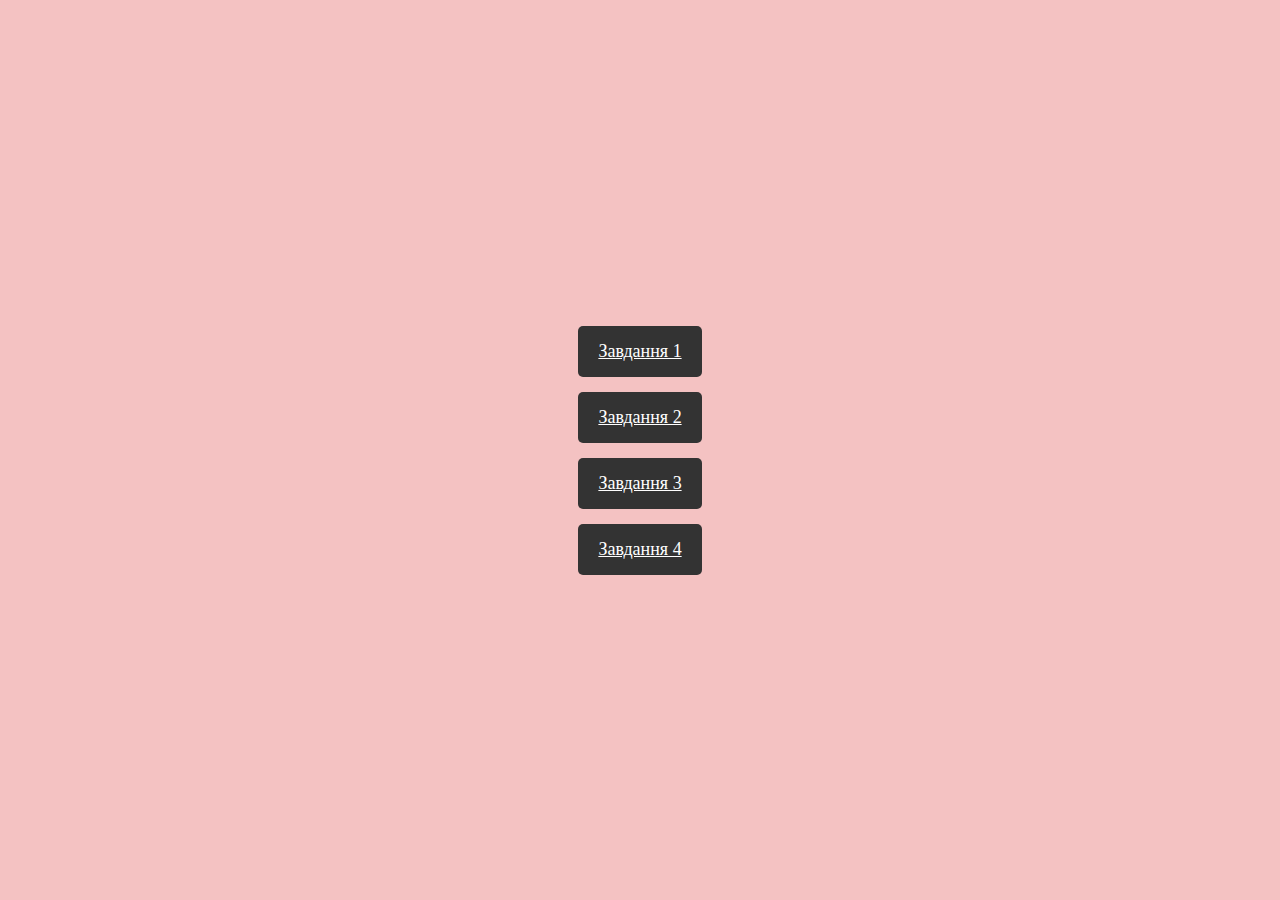
<file: lab6/index.html>
<!DOCTYPE html>
<html lang="uk">
<head>
    <meta charset="UTF-8">
    <meta name="viewport" content="width=device-width, initial-scale=1.0">
    <title>Лабораторна робота №11</title>
    <link rel="stylesheet" href="styles/styles.css">
</head>
<body>
    <div class="button-container">
        <a href="html/lab1_1.html" class="button">Завдання 1</a>
        <a href="html/lab1_2.html" class="button">Завдання 2</a>
        <a href="html/lab1_3.html" class="button">Завдання 3</a>
        <a href="html/lab1_4.html" class="button">Завдання 4</a>
    </div>
</body>
</html>
</file>
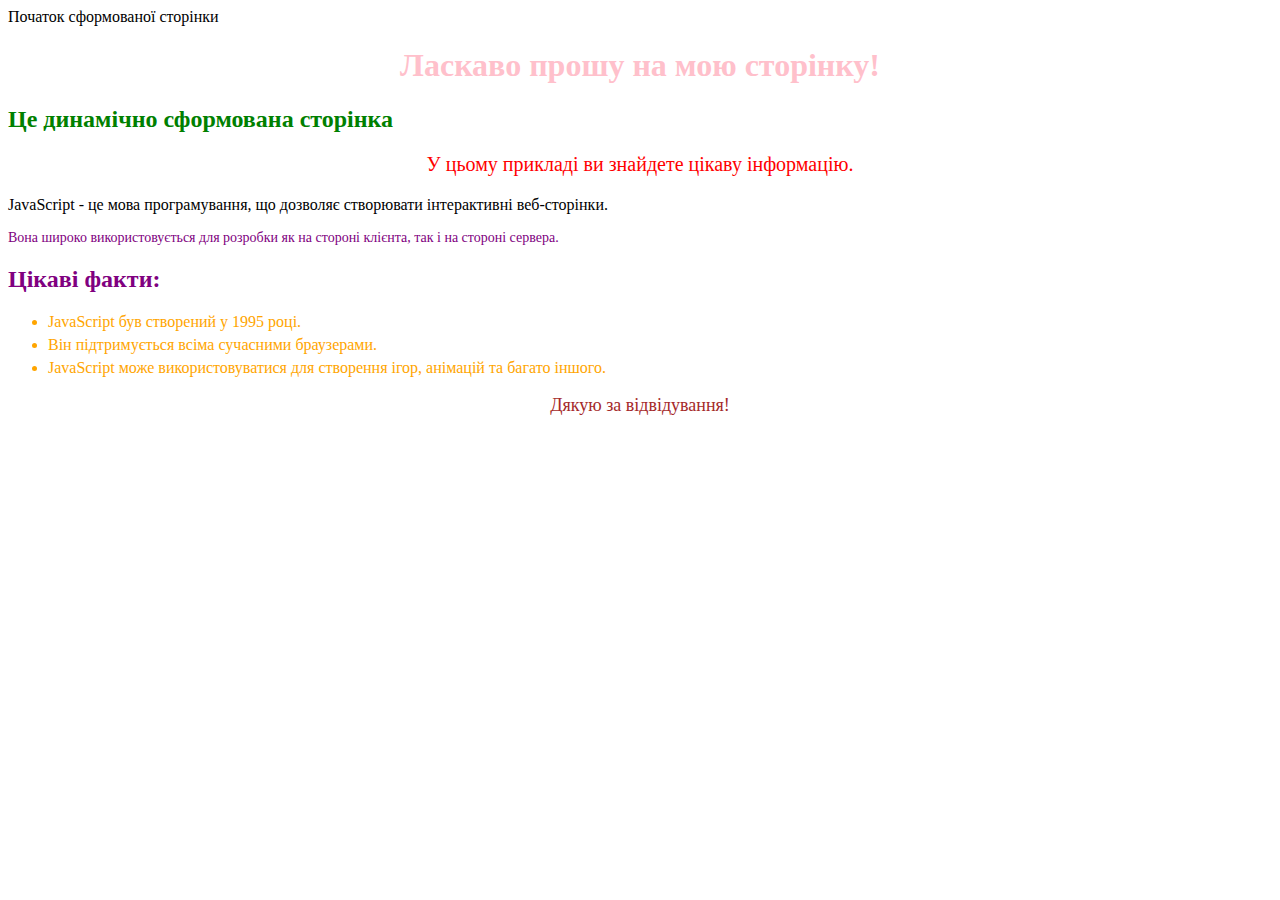
<file: lab6/html/lab1_4.html>
<!DOCTYPE html>
<html>
<head>
    <meta charset="UTF-8">
    <title>Завдання 4</title>
</head>
<body>
    <script>
        "use strict";
        document.write("Початок сформованої сторінки<br>");

        document.write("<h1 style='text-align:center;color:pink;'>Ласкаво прошу на мою сторінку!</h1>");
        
        document.write("<h2 style='text-align:left;color:green;'>Це динамічно сформована сторінка</h2>");
        
        document.write('<p style="text-align:center;font-size:20px;color:red;">У цьому прикладі ви знайдете цікаву інформацію.</p>');

        document.write('<p style="text-align:justify;font-size:16px;color:black;">JavaScript - це мова програмування, що дозволяє створювати інтерактивні веб-сторінки.</p>');
        document.write('<p style="text-align:justify;font-size:14px;color:purple;">Вона широко використовується для розробки як на стороні клієнта, так і на стороні сервера.</p>');

        document.write("<h2 style='text-align:left;color:purple;'>Цікаві факти:</h2>");
        document.write("<ul style='font-size:16px;color:orange;'>");
        document.write("<li style='margin: 5px 0;'>JavaScript був створений у 1995 році.</li>");
        document.write("<li style='margin: 5px 0;'>Він підтримується всіма сучасними браузерами.</li>");
        document.write("<li style='margin: 5px 0;'>JavaScript може використовуватися для створення ігор, анімацій та багато іншого.</li>");
        document.write("</ul>");

        document.write("<p style='text-align:center;font-size:18px;color:brown;'>Дякую за відвідування!</p>");
    </script>
</body>
</html>
</file>
<file: lab6/styles/styles.css>
body {
    background-color: #f4c2c2; 
    display: flex;
    justify-content: center;
    align-items: center;
    height: 100vh;
    margin: 0;
}

.button-container {
    display: flex;
    flex-direction: column;
    gap: 15px; /* Відстань між кнопками */
}

.button {
    background-color: #333;
    color: white; 
    border: none;
    border-radius: 5px; 
    padding: 15px 20px; 
    font-size: 18px;
    cursor: pointer; /* Зміна курсора на рукопашний */
    transition: background-color 0.3s; 
}

.button:hover {
    background-color: #555; 
}
</file>
